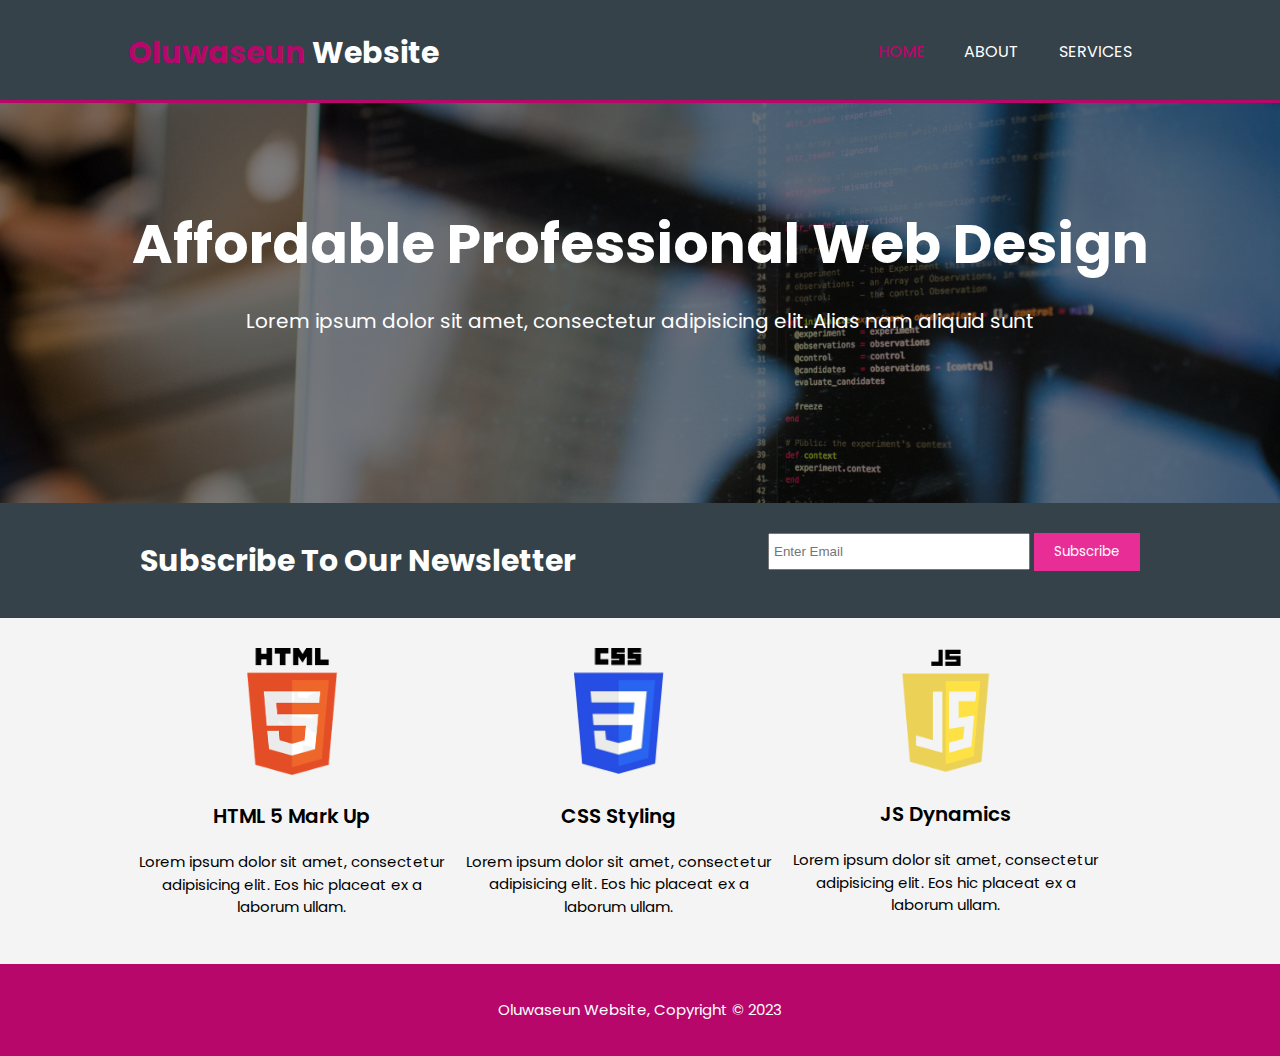
<file: Oluwaseun website/index.html>
<!DOCTYPE html>
<html lang="en">
<head>
    <meta charset="UTF-8">
    <meta name="viewport" content="width=device-width, initial-scale=1.0">
    <meta name="keywords" content="web design, Responsive pages, css styling, Html Semantics">
    <meta name="description" content="An assignment on HTML and CSS">
    <meta name="author", content="Oluwaseun Olwafemi">
    <title>Oluwaseun Website | Welcome</title>
    <link rel="stylesheet" href="./css/style.css">
</head>
<body>
    <header>
        <div class="container">
            <div id="brand">
                <h1><span class="highlight">Oluwaseun</span> Website</h1>
            </div>
            <nav>
                <ul>
                    <li class="current"> <a href="index.html">Home</a></li>
                    <li> <a href="about.html">About</a></li>
                    <li> <a href="services.html">Services</a></li>
                </ul>
            </nav>
        </div>
    </header>

    <section id="showcase">
        <div class="container">
            <h1>Affordable Professional Web Design</h1>
            <p>Lorem ipsum dolor sit amet, consectetur adipisicing elit. Alias nam aliquid sunt </p>
        </div>
    </section>

    <section id="newsletter">
        <div class="container">
            <h1>Subscribe To Our Newsletter</h1>
            <form>
                <input type="email" name="" placeholder="Enter Email" >
                <button type="submit" class="btn-1">Subscribe</button>
            </form>
        </div>
    </section>

    <section id="grids">
        <div class="container">
            <div class="grid">
                <img src="./img/html.png" alt="" srcset="">
                <h3>HTML 5 Mark Up</h3>
                <p>Lorem ipsum dolor sit amet, consectetur adipisicing elit. Eos hic placeat ex a laborum ullam.</p>
            </div>
            <div class="grid">
                <img src="./img/css.png" alt="" srcset="">
                <h3>CSS Styling</h3>
                <p>Lorem ipsum dolor sit amet, consectetur adipisicing elit. Eos hic placeat ex a laborum ullam.</p>
            </div>
            <div class="grid">
                <img src="./img/Js.png" alt="" srcset="">
                <h3>JS Dynamics</h3>
                <p>Lorem ipsum dolor sit amet, consectetur adipisicing elit. Eos hic placeat ex a laborum ullam.</p>
            </div>
        </div>
    </section>

    <footer>
        <p>Oluwaseun Website, Copyright &copy; 2023</p>
    </footer>
</body>
</html>
</file>
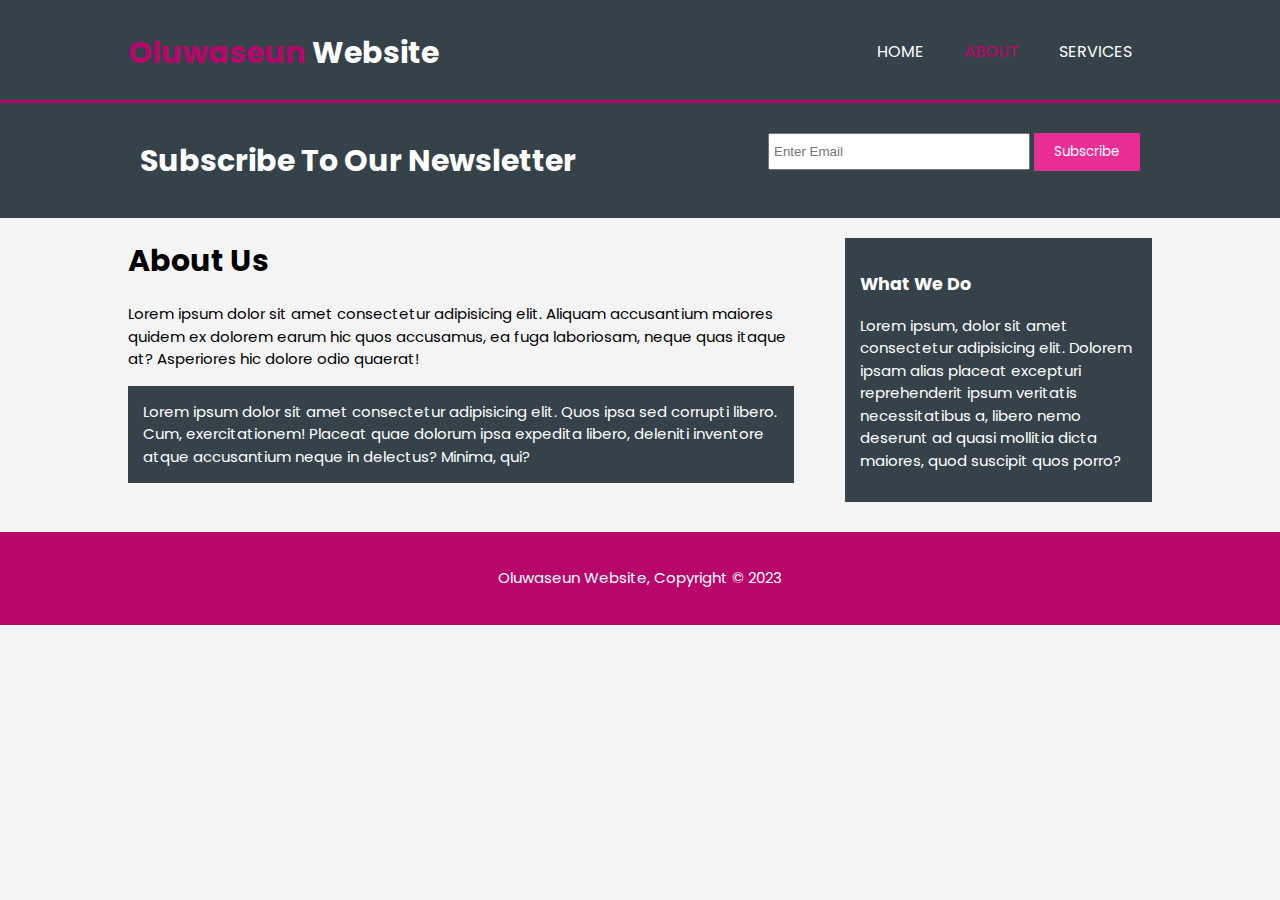
<file: Oluwaseun website/about.html>
<!DOCTYPE html>
<html lang="en">
<head>
    <meta charset="UTF-8">
    <meta name="viewport" content="width=device-width, initial-scale=1.0">
    <meta name="keywords" content="web design, Responsive pages, css styling, Html Semantics">
    <meta name="description" content="An assignment on HTML and CSS">
    <meta name="author", content="Oluwaseun Olwafemi">
    <title>Oluwaseun Website | About</title>
    <link rel="stylesheet" href="./css/style.css">
</head>
<body>
    <header>
        <div class="container">
            <div id="brand">
                <h1><span class="highlight">Oluwaseun</span> Website</h1>
            </div>
            <nav>
                <ul>
                    <li > <a href="index.html">Home</a></li>
                    <li class="current"> <a href="about.html">About</a></li>
                    <li> <a href="services.html">Services</a></li>
                </ul>
            </nav>
        </div>
    </header>

    <section id="newsletter">
        <div class="container">
            <h1>Subscribe To Our Newsletter</h1>
            <form>
                <input type="email" name="" placeholder="Enter Email" >
                <button type="submit" class="btn-1">Subscribe</button>
            </form>
        </div>
    </section>

    <section id="main">
        <div class="container">
           <article id="main-col">
            <h1 class="page-title">About Us</h1>
            <p>Lorem ipsum dolor sit amet consectetur adipisicing elit. Aliquam accusantium maiores quidem ex dolorem earum hic quos accusamus, ea fuga laboriosam, neque quas itaque at? Asperiores hic dolore odio quaerat!
            </p>
            <p class="dark">
                Lorem ipsum dolor sit amet consectetur adipisicing elit. Quos ipsa sed corrupti libero. Cum, exercitationem! Placeat quae dolorum ipsa expedita libero, deleniti inventore atque accusantium neque in delectus? Minima, qui?
            </p>
           </article>

           <aside id="sidebar">
            <div class="dark">
              <h3>What We Do</h3>
               <p>Lorem ipsum, dolor sit amet consectetur adipisicing elit. Dolorem ipsam alias placeat excepturi reprehenderit ipsum veritatis necessitatibus a, libero nemo deserunt ad quasi mollitia dicta maiores, quod suscipit quos porro?</p>
            </div>

           </aside>
        </div>
    </section>

    <footer>
        <p>Oluwaseun Website, Copyright &copy; 2023</p>
    </footer>
</body>
</html>
</file>
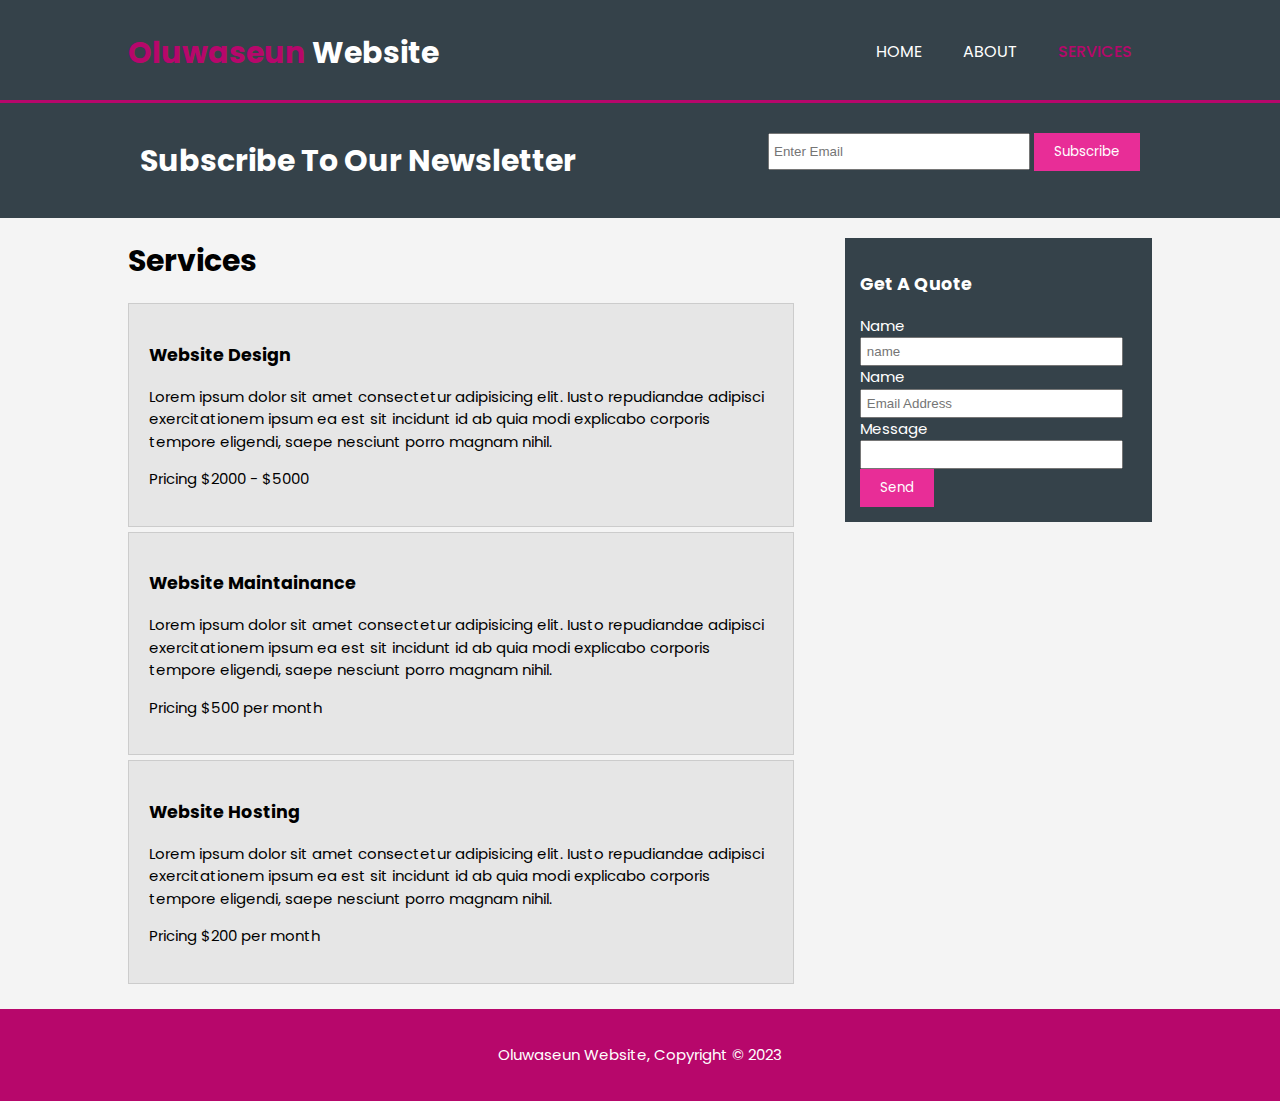
<file: Oluwaseun website/services.html>
<!DOCTYPE html>
<html lang="en">
<head>
    <meta charset="UTF-8">
    <meta name="viewport" content="width=device-width, initial-scale=1.0">
    <meta name="keywords" content="web design, Responsive pages, css styling, Html Semantics">
    <meta name="description" content="An assignment on HTML and CSS">
    <meta name="author", content="Oluwaseun Olwafemi">
    <title>Oluwaseun Website | Services</title>
    <link rel="stylesheet" href="./css/style.css">
</head>
<body>
    <header>
        <div class="container">
            <div id="brand">
                <h1><span class="highlight">Oluwaseun</span> Website</h1>
            </div>
            <nav>
                <ul>
                    <li> <a href="index.html">Home</a></li>
                    <li> <a href="about.html">About</a></li>
                    <li class="current"> <a href="services.html">Services</a></li>
                </ul>
            </nav>
        </div>
    </header>

    <section id="newsletter">
        <div class="container">
            <h1>Subscribe To Our Newsletter</h1>
            <form>
                <input type="email" name="" placeholder="Enter Email" >
                <button type="submit" class="btn-1">Subscribe</button>
            </form>
        </div>
    </section>

    <section id="main">
        <div class="container">
           <article id="main-col">
            <h1 class="page-title">Services</h1>
          <ul id="services">
            <li>
                <h3>Website Design</h3>
                <p>Lorem ipsum dolor sit amet consectetur adipisicing elit. Iusto repudiandae adipisci exercitationem ipsum ea est sit incidunt id ab quia modi explicabo corporis tempore eligendi, saepe nesciunt porro magnam nihil.</p>
                <p>Pricing $2000 - $5000</p>
            </li>
            <li>
                <h3>Website Maintainance</h3>
                <p>Lorem ipsum dolor sit amet consectetur adipisicing elit. Iusto repudiandae adipisci exercitationem ipsum ea est sit incidunt id ab quia modi explicabo corporis tempore eligendi, saepe nesciunt porro magnam nihil.</p>
                <p>Pricing $500 per month</p>
            </li>
            <li>
                <h3>Website Hosting</h3>
                <p>Lorem ipsum dolor sit amet consectetur adipisicing elit. Iusto repudiandae adipisci exercitationem ipsum ea est sit incidunt id ab quia modi explicabo corporis tempore eligendi, saepe nesciunt porro magnam nihil.</p>
                <p>Pricing $200 per month</p>
            </li>
          </ul>
           </article>

           <aside id="sidebar">
            <div class="dark">
              <h3>Get A Quote</h3>
              <form  class="quote">
                <div>
                    <label>Name</label> <br>
                    <input type="text" placeholder="name">
                </div>
                <div>
                    <label>Name</label> <br>
                    <input type="email" placeholder="Email Address">
                </div>
                <div>
                    <label>Message</label> <br>
                    <input type="text" Message="name">
                </div>
                <button class="btn-1" type="submit" >Send</button>
              </form>
            </div>

           </aside>
        </div>
    </section>

    <footer>
        <p>Oluwaseun Website, Copyright &copy; 2023</p>
    </footer>
</body>
</html>
</file>
<file: Oluwaseun website/css/style.css>
@import url("https://fonts.googleapis.com/css2?family=Poppins:wght@200;300;400;500;600;700;800&display=swap");

body{
    font: 15px/1.5 "poppins";
    padding: 0;
    margin: 0;
    background-color: #f4f4f4;
}
/* Global */
.container{
    width: 80%;
    margin: auto;
    overflow: hidden;
}

ul{
    margin: 0;
    padding: 0;
}

.btn-1{
    height: 38px;
    background-color: #e82d97;
    border: 0;
    padding-left: 20px;
    padding-right: 20px;
    color: #fff;
    font-family: "poppins";

}

.dark{
    padding: 15px;
    background-color: #35424a;
    color: #fff;
    margin-top: 10px;
    margin-bottom: 10px;
}

/*Header */
header{
    background: #35424a;
    color: #fff;
    padding-top: 30px;
    min-height: 70px;
    border-bottom: #b7076b 3px solid;
}

header a{
    color: #fff;
    text-decoration: none;
    text-transform: uppercase;
    font-size: 16px;
}



header li{
    float: left;
    display: inline;
    padding: 0 20px 0 20px;
}

header #brand{
    float: left;
}
header #brand h1{
margin: 0;
}

header nav{
    float: right;
    margin-top: 10px;
}

header .highlight{
    color: #b7076b;
    font-weight: 700;
}
header .current a{
    color: #b7076b;
    font-weight: 500; 
}

header a:hover{
    color: #e82d97;
    font-weight: 600;
}

/* SHOWCASE */
#showcase{
    min-height: 400px;
    background: linear-gradient(rgba(0,0,0,0.5), rgba(0,0,0,0.5)), url("../img/showcase.jpg") no-repeat;
    background-position: center;
    background-size: cover;
    text-align: center;
    color: #fff;
}


#showcase h1{
    margin-top: 100px;
    font-size: 55px;
    margin-bottom: 10px;
}

#showcase p{
    font-size: 20px;
}

/* Newsletter */

#newsletter{
    padding: 15px;
    color: #fff;
    background-color: #35424a;
}

#newsletter h1{
    float: left;
}

#newsletter form {
    float: right;
    margin-top: 15px;
}

#newsletter input[type="email"]{
    padding: 4px;
    height: 25px;
    width: 250px;
}


/* Grid */

#grids{
    margin-top: 20px;
}

#grids .grid{
    float: left;
    text-align: center;
    width:30%;
    padding: 10px;
}

#grids .grid img{
    width: 90px;
}

#grids .grid h3{
    font-family: "poppins";
    font-size: 20px;
    font-weight: 600;
}

#grids .grid p{
    font-family: "poppins";
    font-size: 15px;
    font-weight: 400; 
}

/* Sidebar */

aside#sidebar{
    float: right;
    width: 30%;
    margin-top: 10px;
}

aside#sidebar .quote input, aside#sidebar .quote textarea{
    width: 90%;
    padding: 5px;

}

/* Min Col */

article#main-col{
    float: left;
    width: 65%;
}


/* Services */
ul#services li{
    list-style: none;
    padding: 20px;
    border: #cccccc solid 1px;
    margin-bottom: 5px;
    background-color: #e6e6e6;
}

footer{
    padding: 20px;
    margin-top: 20px;
    color: #fff;
    background-color: #b7076b;
    text-align: center;
}


/* Media Quaries */

@media(max-width:768px) {
    header #brand,
    header nav,
    header nav li,
    #newsletter h1,
    #newsletter form,
    #grids .grid,
    article#main-col,
    aside#sidebar{
        float: none;
        text-align: center;
        width: 100%;
    }

    header{
        padding-bottom: 20px;
    }

    #showcase h1{
        margin-top: 40px;
    }


    #newsletter button,
    .quote button{
        display: block;
        width: 100%;
    }

    #newsletter form input[type="email"],
    .quote input,
    .quote textarea{
        width: 100%;
        margin-bottom: 5px;
    }
    
}
</file>
